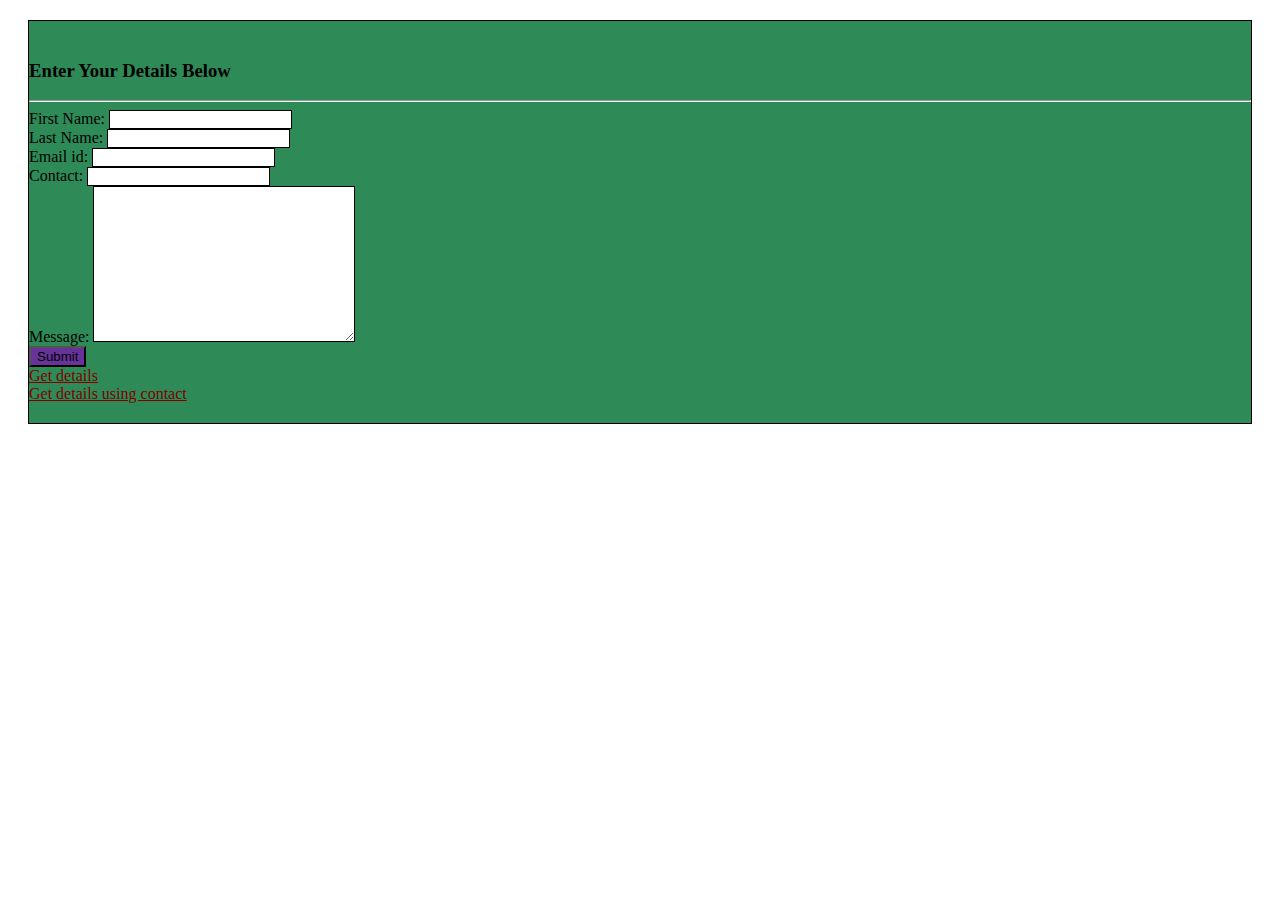
<file: index.html>
<!DOCTYPE html>
<html>
  <head>
    <link rel="stylesheet" type="text/css" href="aiclformcss.css" />
    <link
      href="https://cdn.jsdelivr.net/npm/bootstrap@5.0.0-beta2/dist/css/bootstrap.min.css"
      rel="stylesheet"
      integrity="sha384-BmbxuPwQa2lc/FVzBcNJ7UAyJxM6wuqIj61tLrc4wSX0szH/Ev+nYRRuWlolflfl"
      crossorigin="anonymous"
    />
    <script
      src="https://cdn.jsdelivr.net/npm/bootstrap@5.0.0-beta2/dist/js/bootstrap.bundle.min.js"
      integrity="sha384-b5kHyXgcpbZJO/tY9Ul7kGkf1S0CWuKcCD38l8YkeH8z8QjE0GmW1gYU5S9FOnJ0"
      crossorigin="anonymous"
    ></script>
    <script
      src="https://cdn.jsdelivr.net/npm/@popperjs/core@2.6.0/dist/umd/popper.min.js"
      integrity="sha384-KsvD1yqQ1/1+IA7gi3P0tyJcT3vR+NdBTt13hSJ2lnve8agRGXTTyNaBYmCR/Nwi"
      crossorigin="anonymous"
    ></script>
    <script
      src="https://cdn.jsdelivr.net/npm/bootstrap@5.0.0-beta2/dist/js/bootstrap.min.js"
      integrity="sha384-nsg8ua9HAw1y0W1btsyWgBklPnCUAFLuTMS2G72MMONqmOymq585AcH49TLBQObG"
      crossorigin="anonymous"
    ></script>
    <title>Profile Form</title>
  </head>
  <body>
    <div class="container formstyle">
      <div class="text-center"><h3>Enter Your Details Below</h3></div>
      <hr />
      <form action="aiclinsert.php" method="POST">
        <div class="mb-3">
          <label for="firstName" class="form-label">First Name:</label>
          <input
            type="text"
            class="form-control"
            name="firstName"
            id="firstName"
          />
        </div> 
        <div class="mb-3">
          <label for="lastname" class="form-label">Last Name:</label>
          <input
            type="text"
            class="form-control"
            name="lastname"
            id="lastname"
          />
        </div>
        <div class="mb-3">
          <label for="email" class="form-label">Email id:</label>
          <input
            type="email"
            class="form-control"
            name="email"
            id="email"
          />
        </div>
        <div class="mb-3">
          <label for="Contact" class="form-label">Contact:</label>
          <input
            type="number"
            name="Contact"
            class="form-control"
            id="Contact"
          />
        </div>
        <div class="mb-3">
          <label for="Message" class="form-label">Message:</label>
          <textarea
            name="Message"
            class="form-control"
            rows="10"
            cols="30"
            id="Message"
          ></textarea>
        </div>
        <div class="text-center">
          <button type="submit" class="btn btn-primary">Submit</button>
        </div>
        <a href="aicldetails.html">Get details</a><br>
        <a href="aiclusingcontact.html">Get details using contact</a>
      </form>
    </div>
  </body>
</html>
</file>
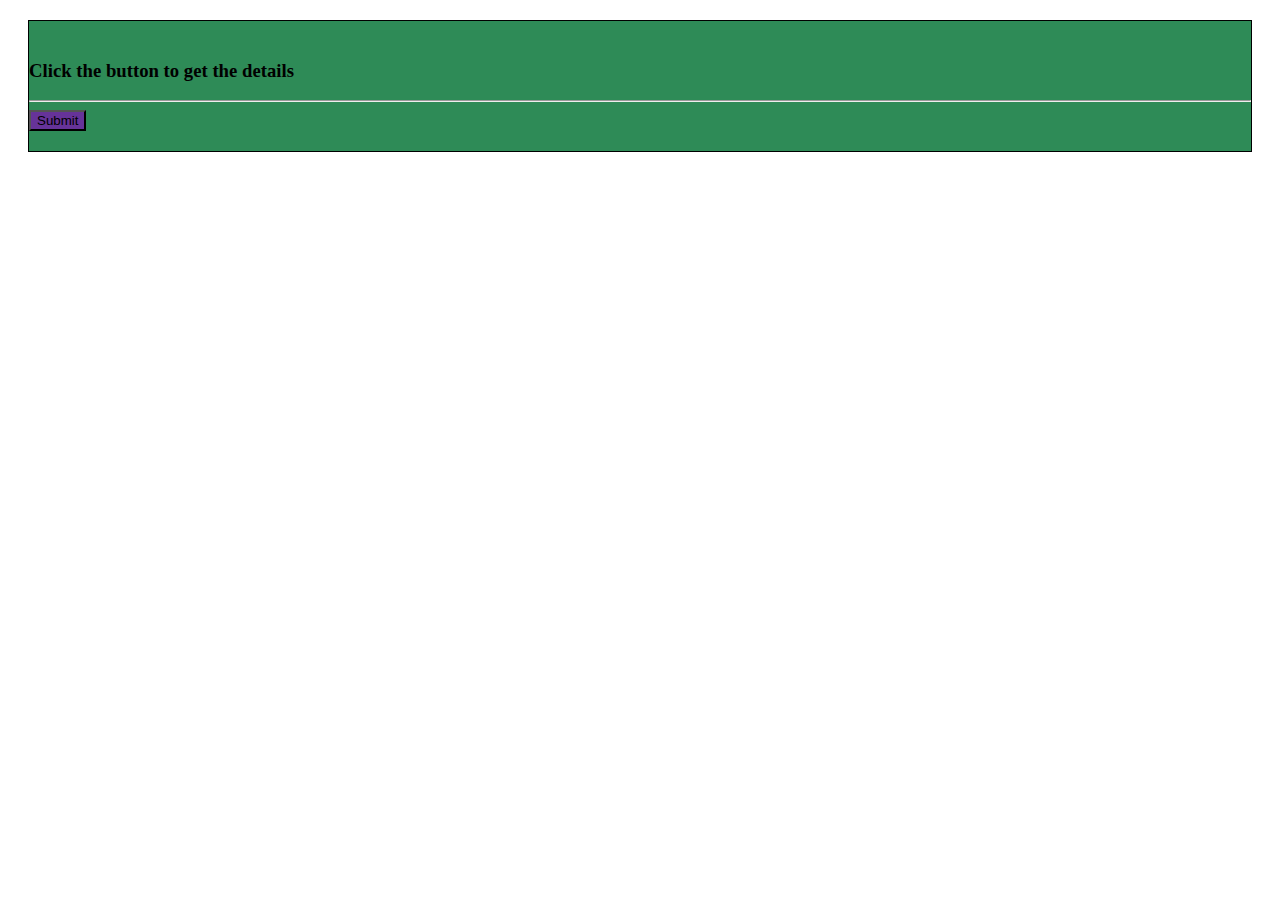
<file: aicldetails.html>
<!DOCTYPE html>
<html>
<head>
<link rel="stylesheet" type="text/css" href="aiclformcss.css" />
<link
      href="https://cdn.jsdelivr.net/npm/bootstrap@5.0.0-beta2/dist/css/bootstrap.min.css"
      rel="stylesheet"
      integrity="sha384-BmbxuPwQa2lc/FVzBcNJ7UAyJxM6wuqIj61tLrc4wSX0szH/Ev+nYRRuWlolflfl"
      crossorigin="anonymous"
    />
    <script
      src="https://cdn.jsdelivr.net/npm/bootstrap@5.0.0-beta2/dist/js/bootstrap.bundle.min.js"
      integrity="sha384-b5kHyXgcpbZJO/tY9Ul7kGkf1S0CWuKcCD38l8YkeH8z8QjE0GmW1gYU5S9FOnJ0"
      crossorigin="anonymous"
    ></script>
    <script
      src="https://cdn.jsdelivr.net/npm/@popperjs/core@2.6.0/dist/umd/popper.min.js"
      integrity="sha384-KsvD1yqQ1/1+IA7gi3P0tyJcT3vR+NdBTt13hSJ2lnve8agRGXTTyNaBYmCR/Nwi"
      crossorigin="anonymous"
    ></script>
    <script
      src="https://cdn.jsdelivr.net/npm/bootstrap@5.0.0-beta2/dist/js/bootstrap.min.js"
      integrity="sha384-nsg8ua9HAw1y0W1btsyWgBklPnCUAFLuTMS2G72MMONqmOymq585AcH49TLBQObG"
      crossorigin="anonymous"
    ></script>
</head>
<body>
<div class="container formstyle">
    <div class="text-center">
      <h3>Click the button to get the details</h3>
    </div>
    <hr />
    <form action="aiclselect.php" method="get">
      <div class="text-center">
        <button type="submit" class="btn btn-primary">Submit</button>
      </div>
    </form>
  </div>
</body>
</html>
</file>
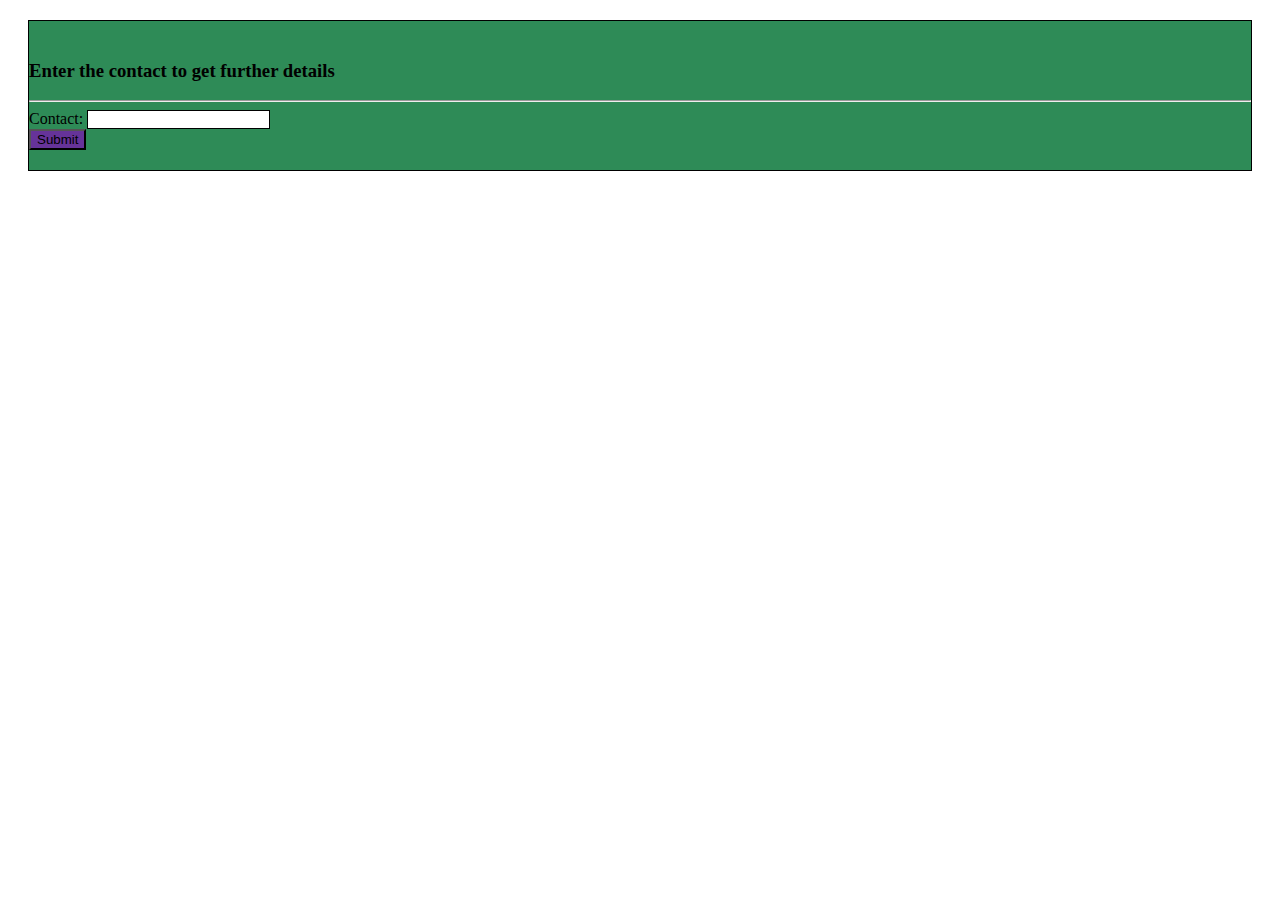
<file: aiclusingcontact.html>
<!DOCTYPE html>
<html>
  <head>
    <link rel="stylesheet" type="text/css" href="aiclformcss.css" />
    <link
      href="https://cdn.jsdelivr.net/npm/bootstrap@5.0.0-beta2/dist/css/bootstrap.min.css"
      rel="stylesheet"
      integrity="sha384-BmbxuPwQa2lc/FVzBcNJ7UAyJxM6wuqIj61tLrc4wSX0szH/Ev+nYRRuWlolflfl"
      crossorigin="anonymous"
    />
    <script
      src="https://cdn.jsdelivr.net/npm/bootstrap@5.0.0-beta2/dist/js/bootstrap.bundle.min.js"
      integrity="sha384-b5kHyXgcpbZJO/tY9Ul7kGkf1S0CWuKcCD38l8YkeH8z8QjE0GmW1gYU5S9FOnJ0"
      crossorigin="anonymous"
    ></script>
    <script
      src="https://cdn.jsdelivr.net/npm/@popperjs/core@2.6.0/dist/umd/popper.min.js"
      integrity="sha384-KsvD1yqQ1/1+IA7gi3P0tyJcT3vR+NdBTt13hSJ2lnve8agRGXTTyNaBYmCR/Nwi"
      crossorigin="anonymous"
    ></script>
    <script
      src="https://cdn.jsdelivr.net/npm/bootstrap@5.0.0-beta2/dist/js/bootstrap.min.js"
      integrity="sha384-nsg8ua9HAw1y0W1btsyWgBklPnCUAFLuTMS2G72MMONqmOymq585AcH49TLBQObG"
      crossorigin="anonymous"
    ></script>
    </head>
    <body>
        <div class="container formstyle">
            <div class="text-center">
              <h3>Enter the contact to get further details</h3>
            </div>
            <hr />
            <form action="aiclwhereform.php" method="get">
              <div class="mb-3">
                <label for="Contact" class="form-label">Contact:</label>
                <input
                  type="number"
                  name="Contact"
                  class="form-control"
                  id="Contact"
                />
              </div>
              <div class="text-center">
                <button type="submit" class="btn btn-primary">Submit</button>
              </div>
            </form>
          </div>

    </body>
    </html>
</file>
<file: aiclformcss.css>
.formstyle {
    background-color:seagreen;
    padding-top: 20px;
    border: 1px solid black;
    padding-bottom: 20px;
    margin: 20px;
  }
  input[type="text"],
  input[type="text"],
  input[type="email"],
  input[type="number"] { 
    border: 1px solid black;
  }
  textarea.form-control {
    border: 1px solid black;
  }
  button.btn.btn-primary {
    background-color: rebeccapurple;
    text-align: center;
  }
  a:link,a:visited{
    color: maroon;
  }
</file>
